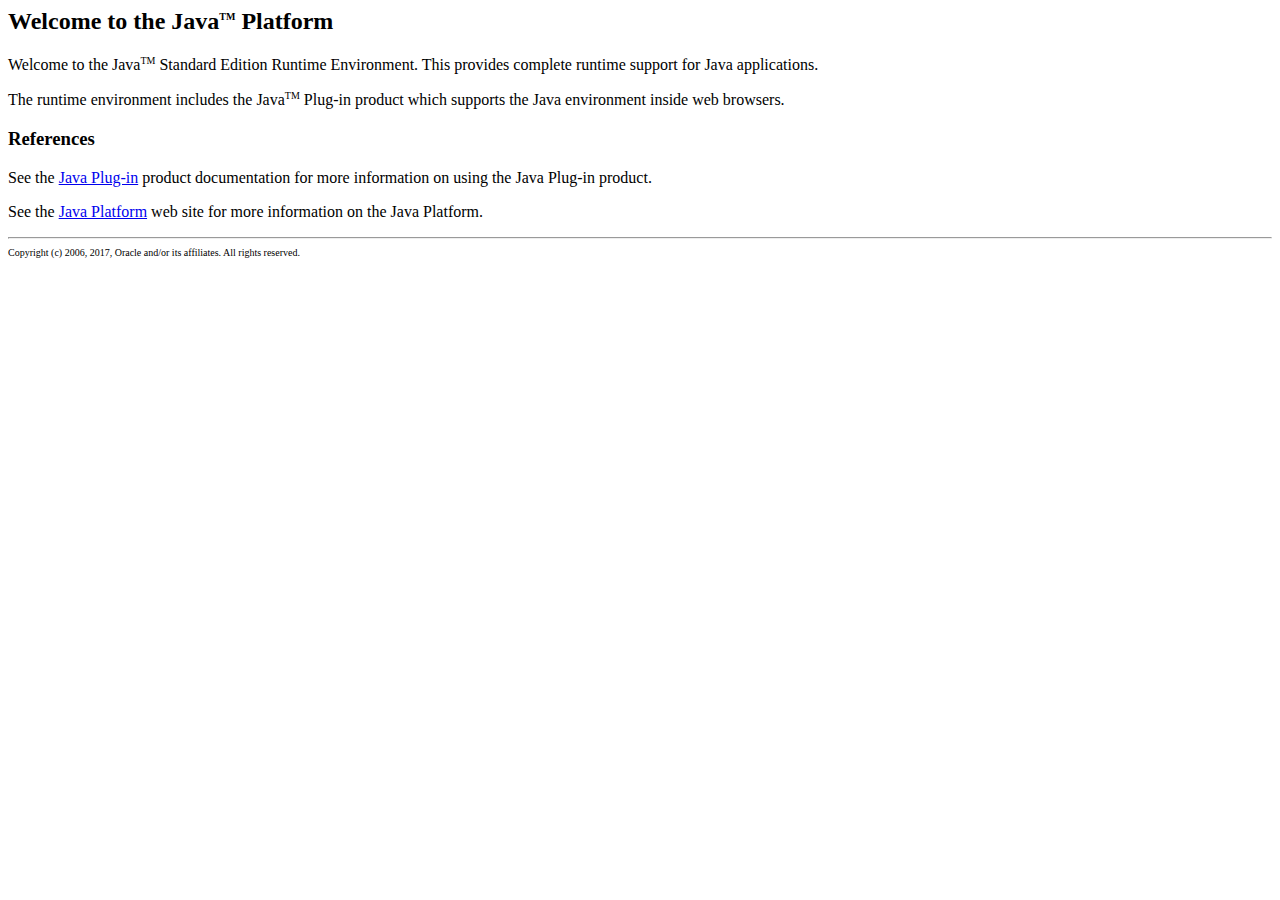
<file: jre/Welcome.html>
<html>
<head>
<title>
Welcome to the Java(TM) Platform
</title>
</head>
<body>

<h2>Welcome to the Java<SUP><FONT SIZE=-2>TM</FONT></SUP> Platform</h2>
<p> Welcome to the Java<SUP><FONT SIZE=-2>TM</FONT></SUP> Standard Edition Runtime 
  Environment. This provides complete runtime support for Java applications. 
<p> The runtime environment includes the Java<SUP><FONT SIZE=-2>TM</FONT></SUP> 
  Plug-in product which supports the Java environment inside web browsers. 
<h3>References</h3>
<p>
See the <a href="http://download.oracle.com/javase/7/docs/technotes/guides/plugin/">Java Plug-in</a> product
documentation for more information on using the Java Plug-in product.
<p> See the <a href=
"http://www.oracle.com/technetwork/java/javase/overview/"
>Java Platform</a> web site for 
  more information on the Java Platform. 
<hr>
<font size="-2">
Copyright (c) 2006, 2017, Oracle and/or its affiliates. All rights reserved.
</font>
<p>
</body>
</html>
</file>
